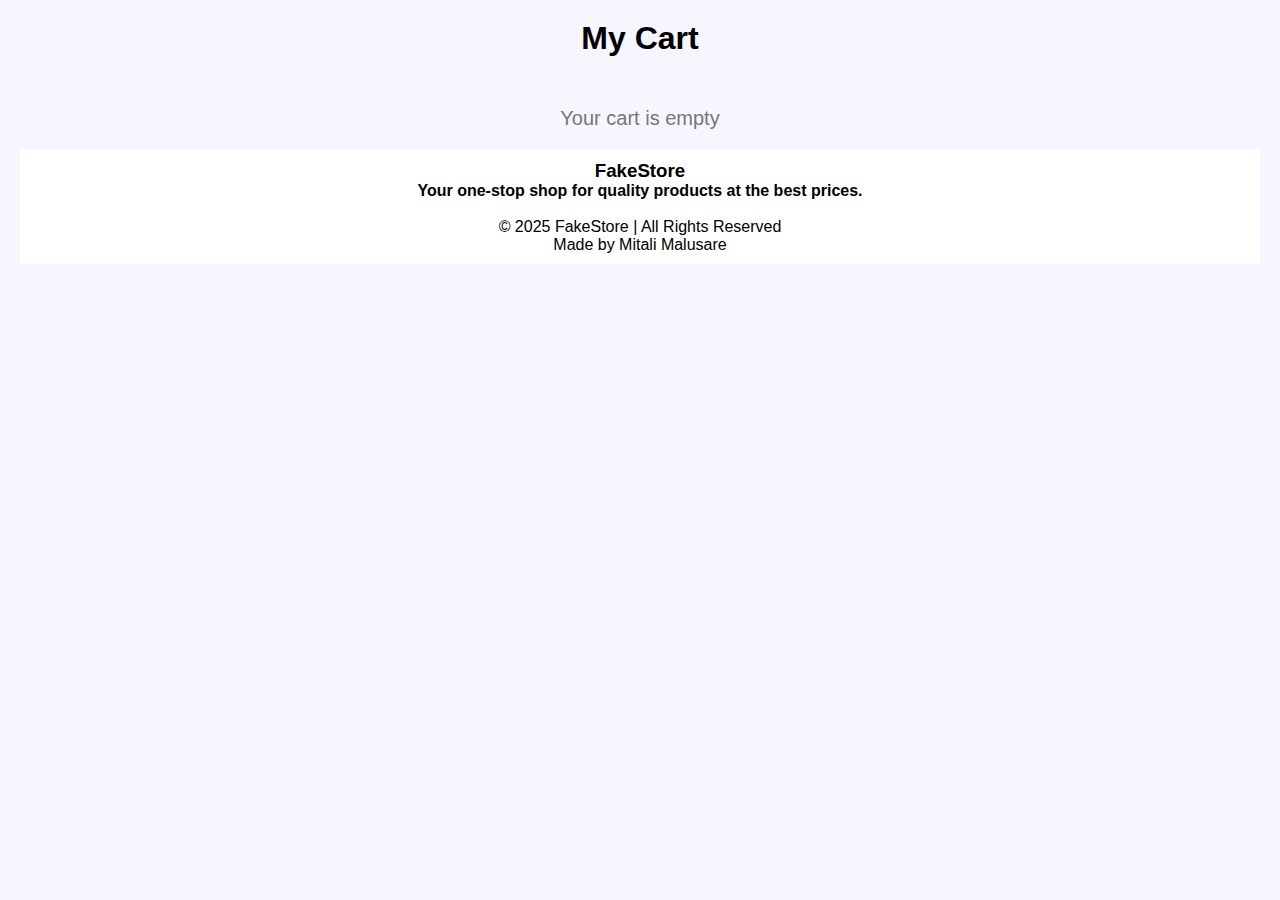
<file: cart.html>
<!DOCTYPE html>
<html lang="en">
<head>
    <meta charset="UTF-8">
    <meta name="viewport" content="width=device-width, initial-scale=1.0">
    <title>My Cart</title>
    <link rel="stylesheet" href="cart.css">
</head>

<body>

    <h1>My Cart</h1>

    <div id="cart-container"></div>

    <div id="total"></div>

    <footer class="footer">
    
        <div class="footer-content">
         <div class="footer-section">
            <h3>FakeStore</h3>
            <p><b>Your one-stop shop for quality products at the best prices.</b></p>
        </div>
        <br>
        <p>© 2025 FakeStore | All Rights Reserved</p>
        <p>Made by Mitali Malusare</p>
    </div>
</footer>

    <script>
        let cart = JSON.parse(localStorage.getItem("cart")) || [];
        let container = document.getElementById("cart-container");
        let totalDiv = document.getElementById("total");

        function displayCart() {
            if (cart.length === 0) {
                container.innerHTML = "<p class='empty'>Your cart is empty</p>";
                totalDiv.innerHTML = "";
                return;
            }

            let total = 0;

            container.innerHTML = cart.map((item, index) => {
                let qty = item.qty || 1;
                total += item.price * qty;

                return `
                    <div class="cart-item">
                        <img src="${item.image}">
                        <div class="cart-details">
                            <h3>${item.title}</h3>
                            <p>$${item.price}</p>
                        </div>
                        <div class="cart-actions">
                            <button class="qty-btn" onclick="changeQty(${index}, -1)">−</button>
                            <span>${qty}</span>
                            <button class="qty-btn" onclick="changeQty(${index}, 1)">+</button>
                            <br>
                            <button class="remove" onclick="removeItem(${index})">Remove</button>
                        </div>
                    </div>
                `;
            }).join("");

            totalDiv.innerHTML = `Total Amount: $${total.toFixed(2)}`;
        }

        function changeQty(index, value) {
            cart[index].qty = (cart[index].qty || 1) + value;
            if (cart[index].qty < 1) cart[index].qty = 1;
            localStorage.setItem("cart", JSON.stringify(cart));
            displayCart();
        }

        function removeItem(index) {
            cart.splice(index, 1);
            localStorage.setItem("cart", JSON.stringify(cart));
            displayCart();
        }

        displayCart();
    </script>

</body>
</html>
</file>
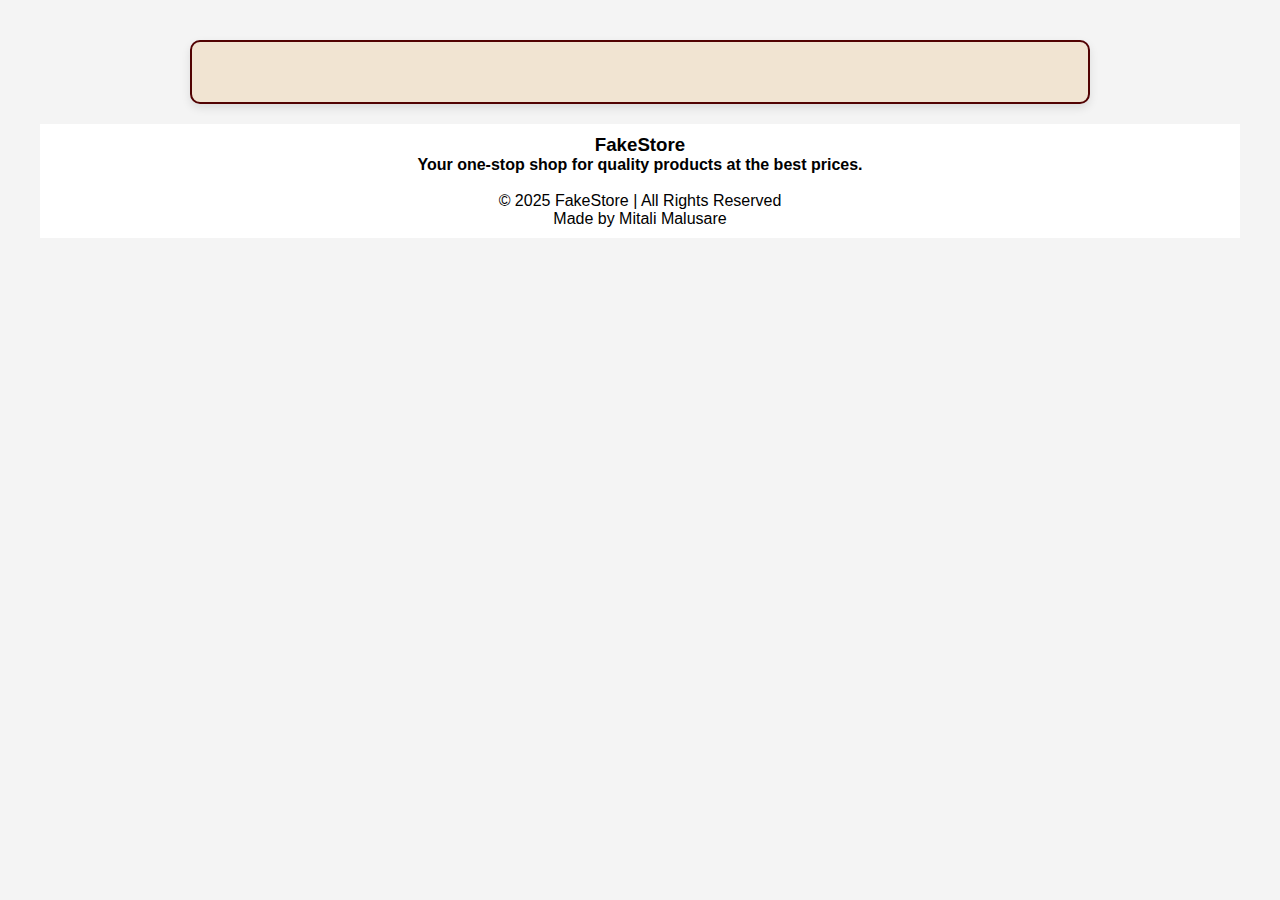
<file: productView.html>
<!DOCTYPE html>
<html lang="en">
<head>
    <meta charset="UTF-8">
    <meta name="viewport" content="width=device-width, initial-scale=1.0">
    <title>ProductView</title>
    <link rel="stylesheet" href="productView.css">
</head>
<body>
    <div id="mainCnt"></div>
   <footer class="footer">
    
        <div class="footer-content">
         <div class="footer-section">
            <h3>FakeStore</h3>
            <p><b>Your one-stop shop for quality products at the best prices.</b></p>
        </div>
        <br>
        <p>© 2025 FakeStore | All Rights Reserved</p>
        <p>Made by Mitali Malusare</p>
    </div>
</footer>
    <script>
    let id = localStorage.getItem("id");
    let mainCnt = document.getElementById("mainCnt");

    if (id) {
        fetch(`https://fakestoreapi.com/products/${id}`)
            .then(res => res.json())
            .then(val => {
                let title = val.title;
                let description = val.description;
                let imageUrl = val.image;
                let price = val.price;

                mainCnt.innerHTML = `
                    <div>
                        <img src="${imageUrl}" alt="${title}" />
                    </div>
                    <div>
                        <h2>${title}</h2>
                        <p>${description}</p>
                        <p class="price">Price: $${price}</p>
                        <button id="addToCartBtn">Add to Cart</button>
                    </div>
                `;

                document.getElementById("addToCartBtn").addEventListener("click", () => {
                    let cart = JSON.parse(localStorage.getItem("cart")) || [];

                    cart.push({
                        id: val.id,
                        title: title,
                        price: price,
                        image: imageUrl
                    });

                    localStorage.setItem("cart", JSON.stringify(cart));
                    alert("Product added to cart!");
                });
            })
            .catch(err => console.error(err));
    }

    </script>
</body>
</html>
</file>
<file: cart.css>
* {
    margin: 0;
    padding: 0;
    box-sizing: border-box;
    font-family: Arial, Helvetica, sans-serif;
}

body {
    background: #f5f6ff;
    padding: 20px;
}

h1 {
    text-align: center;
    margin-bottom: 20px;
}

/* ================= CART CONTAINER ================= */
#cart-container {
    max-width: 900px;
    margin: auto;
}

/* ================= CART ITEM ================= */
.cart-item {
    display: flex;
    align-items: center;
    background: rgb(241, 228, 210);
    border: 2px solid rgb(82, 2, 2);
    padding: 15px;
    border-radius: 12px;
    margin-bottom: 15px;
    box-shadow: 0 5px 15px rgba(0,0,0,0.1);
    gap: 20px;
}

.cart-item img {
    width: 120px;
    height: 120px;
    object-fit: contain;
}

/* ================= CART DETAILS ================= */
.cart-details {
    flex: 1;
}

.cart-details h3 {
    font-size: 18px;
    margin-bottom: 8px;
}

.cart-details p {
    font-size: 16px;
    color: green;
    font-weight: bold;
}

/* ================= CART ACTIONS ================= */
.cart-actions {
    text-align: center;
}

.cart-actions button {
    padding: 8px 12px;
    border: none;
    border-radius: 6px;
    cursor: pointer;
    margin: 5px;
    font-size: 14px;
}

.remove {
    background: crimson;
    color: white;
}

.qty-btn {
    background: #ddd;
}

/* ================= TOTAL ================= */
#total {
    text-align: right;
    font-size: 22px;
    font-weight: bold;
    margin-top: 20px;
}

/* ================= EMPTY CART ================= */
.empty {
    text-align: center;
    font-size: 20px;
    color: #777;
    margin-top: 50px;
}

/* ================= FOOTER ================= */
footer {
    background-color: white;
    color: black;
    text-align: center;
    padding: 10px;
    margin-top: 20px;
}

/* ================= RESPONSIVE ================= */

/* Tablet View */
@media (max-width: 992px) {
    body {
        padding: 15px;
    }

    .cart-item img {
        width: 100px;
        height: 100px;
    }
}

/* Mobile View */
@media (max-width: 768px) {
    body {
        padding: 10px;
    }

    .cart-item {
        flex-direction: column;
        align-items: center;
        text-align: center;
        gap: 15px;
    }

    .cart-item img {
        width: 140px;
        height: 140px;
    }

    .cart-actions {
        display: flex;
        justify-content: center;
        flex-wrap: wrap;
    }

    #total {
        text-align: center;
    }
}

/* Small Mobile */
@media (max-width: 480px) {
    .cart-details h3 {
        font-size: 16px;
    }

    .cart-details p {
        font-size: 15px;
    }

    .cart-actions button {
        width: 100%;
        max-width: 160px;
    }
}
</file>
<file: productView.css>
* {
    margin: 0;
    padding: 0;
    box-sizing: border-box;
    font-family: Arial, Helvetica, sans-serif;
}

body {
    background-color: #f4f4f4;
    padding: 40px;
}

/* ================= MAIN CONTAINER ================= */
#mainCnt {
    max-width: 900px;
    margin: auto;
    background: rgb(241, 228, 210);
    border: 2px solid rgb(82, 2, 2);
    padding: 30px;
    display: flex;
    gap: 40px;
    border-radius: 10px;
    box-shadow: 0 4px 10px rgba(0, 0, 0, 0.1);
}

/* ================= IMAGE ================= */
#mainCnt img {
    width: 280px;
    height: auto;
    object-fit: contain;
}

/* ================= TEXT ================= */
#mainCnt h2 {
    font-size: 24px;
    margin-bottom: 15px;
}

#mainCnt p {
    margin-bottom: 10px;
    line-height: 1.6;
    color: #444;
}

#mainCnt p b {
    color: #000;
}

/* ================= PRICE ================= */
#mainCnt p:last-child {
    font-size: 20px;
    color: #2e7d32;
    font-weight: bold;
}

.price {
    font-size: 20px;
    font-weight: bold;
    color: rgb(4, 108, 4) !important;
}

/* ================= BUTTON ================= */
#addToCartBtn {
    height: 36px;
    width: 110px;
    background: rgb(54, 125, 207);
    color: white;
    font-size: 14px;
    font-weight: bold;
    border-radius: 20px;
    cursor: pointer;
    border: none;
    transition: 0.3s;
}

#addToCartBtn:hover {
    background: rgb(35, 95, 165);
}

/* ================= FOOTER ================= */
footer {
    background-color: white;
    color: black;
    text-align: center;
    padding: 10px;
    margin-top: 20px;
}

/* ================= RESPONSIVE ================= */

/* Tablet View */
@media (max-width: 992px) {
    body {
        padding: 25px;
    }

    #mainCnt {
        gap: 30px;
        padding: 25px;
    }

    #mainCnt img {
        width: 240px;
    }
}

/* Mobile View */
@media (max-width: 768px) {
    body {
        padding: 15px;
    }

    #mainCnt {
        flex-direction: column;
        align-items: center;
        text-align: center;
        gap: 20px;
    }

    #mainCnt img {
        width: 200px;
    }

    #addToCartBtn {
        width: 160px;
    }
}

/* Small Mobile */
@media (max-width: 480px) {
    #mainCnt h2 {
        font-size: 20px;
    }

    #mainCnt p {
        font-size: 14px;
    }

    #addToCartBtn {
        width: 100%;
    }
}
</file>
